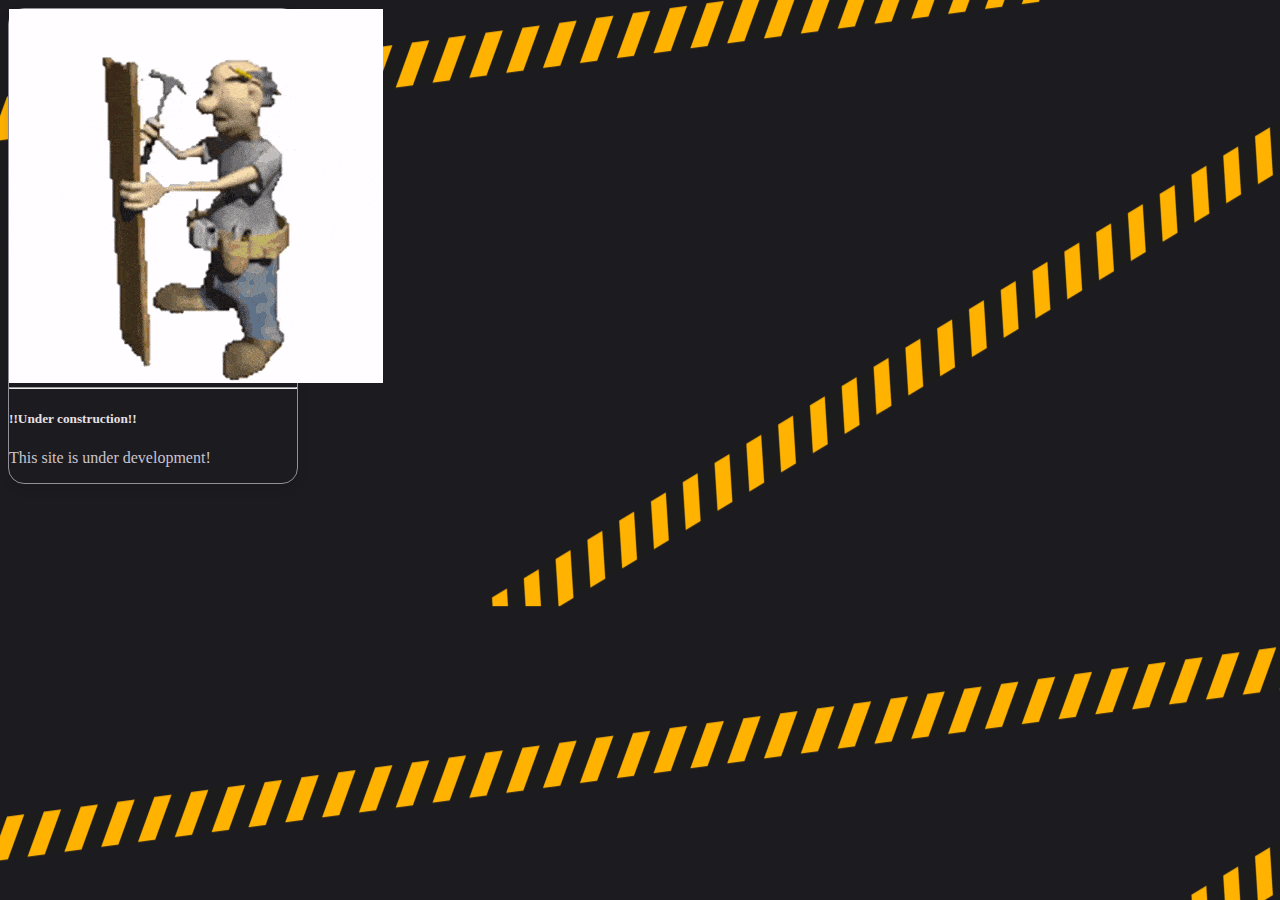
<file: index.html>
<!DOCTYPE html>
<html lang="hu">
<head>
    <meta charset="UTF-8">
    <meta name="viewport" content="width=device-width, initial-scale=1.0">
    <title>Home</title>
    <link href="https://cdn.jsdelivr.net/npm/bootstrap@5.3.8/dist/css/bootstrap.min.css" rel="stylesheet" integrity="sha384-sRIl4kxILFvY47J16cr9ZwB07vP4J8+LH7qKQnuqkuIAvNWLzeN8tE5YBujZqJLB" crossorigin="anonymous">
    <link rel="stylesheet" href="assets/css/style.css">
</head>
<body onload="window.location.href='construction.html'">
    
</body>
</html>
</file>
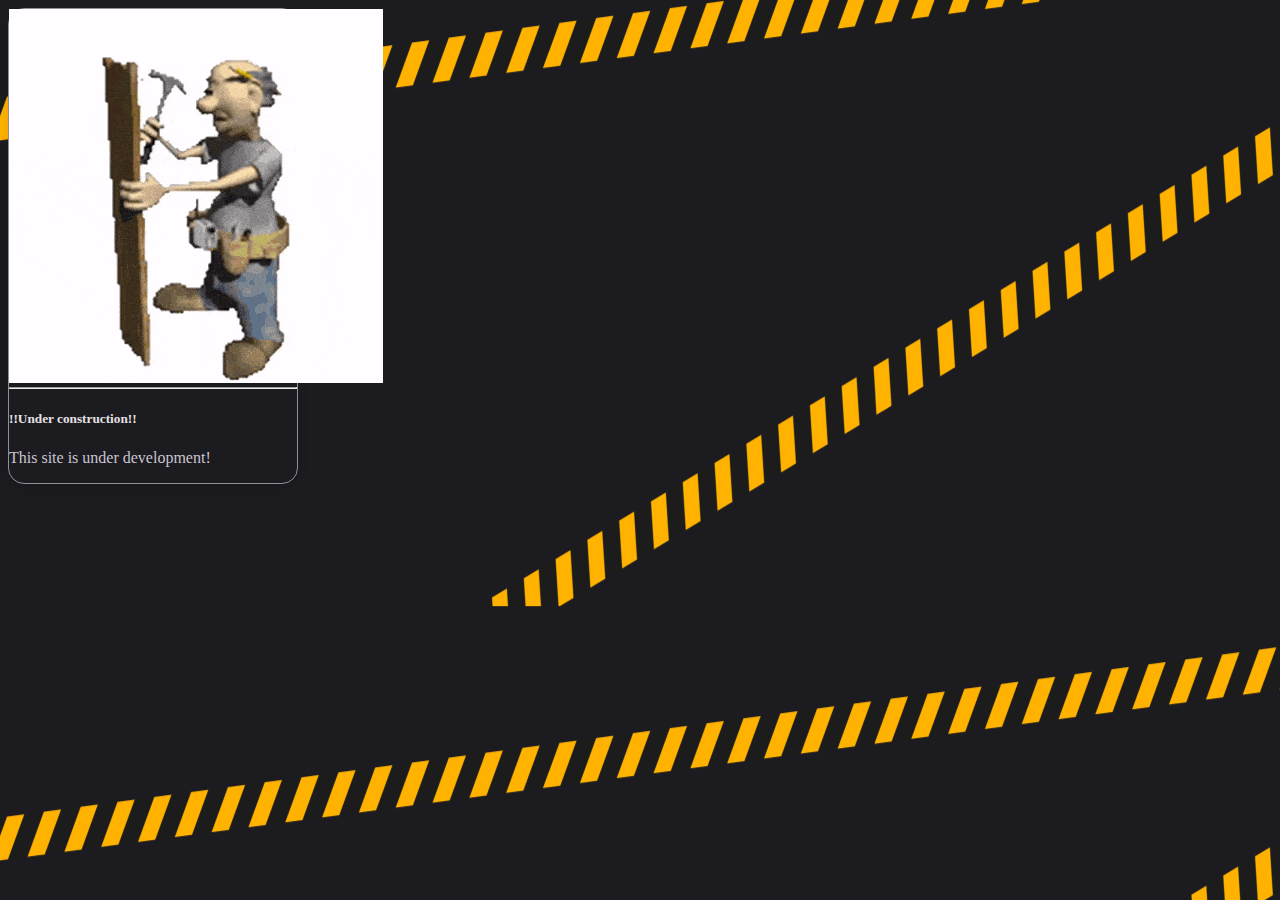
<file: construction.html>
<!DOCTYPE html>
<html lang="hu">
<head>
    <meta charset="UTF-8">
    <meta name="viewport" content="width=device-width, initial-scale=1.0">
    <title>Under construction</title>
    <link href="https://cdn.jsdelivr.net/npm/bootstrap@5.3.8/dist/css/bootstrap.min.css" rel="stylesheet" integrity="sha384-sRIl4kxILFvY47J16cr9ZwB07vP4J8+LH7qKQnuqkuIAvNWLzeN8tE5YBujZqJLB" crossorigin="anonymous">
    <link rel="stylesheet" href="assets/css/style.css">
    <link rel="stylesheet" href="assets/css/construction.css">
</head>
<body>
    <div class="container d-flex justify-content-center align-items-center min-vh-100 text-center">
        <div class="card" style="width: 18rem;">
            <img src="assets/images/wip.gif" class="card-img-top p-4">
            <hr>
            <div class="card-body">
                <h5 class="card-title">!!Under construction!!</h5>
                <p class="card-text">This site is under development!</p>
            </div>
        </div>
    </div>
</body>
</html>
</file>
<file: assets/css/style.css>
:root {
  --md-primary: #1CA4ED;
  --md-on-primary: #002B3E;
  --md-primary-container: #004B66;
  --md-on-primary-container: #B8E6FF;

  --md-secondary: #CBC2DB;
  --md-on-secondary: #332D41;
  --md-secondary-container: #4A4458;
  --md-on-secondary-container: #E8DEF8;

  --md-tertiary: #EFB8C8;
  --md-on-tertiary: #492532;
  --md-tertiary-container: #633B48;
  --md-on-tertiary-container: #FFD8E4;

  --md-error: #F2B8B5;
  --md-on-error: #601410;
  --md-error-container: #8C1D18;
  --md-on-error-container: #F9DEDC;

  --md-background: #1C1B1F;
  --md-on-background: #E6E1E5;
  --md-surface: #1C1B1F;
  --md-on-surface: #E6E1E5;
  --md-surface-variant: #49454F;
  --md-on-surface-variant: #CAC4D0;
  --md-outline: #938F99;
}
body {
  background-color: var(--md-background);
  color: var(--md-on-background);
}
.card {
  background-color: var(--md-surface);
  color: var(--md-on-surface);
  border: 1px solid var(--md-outline);
  border-radius: 1rem;
  box-shadow: 0 4px 12px rgba(0,0,0,0.1);
}
.card-title {
  color: var(--md-on-surface);
  font-weight: 600;
}
.card-text {
  color: var(--md-on-surface-variant);
}
.btn-primary {
  background-color: var(--md-primary);
  border: none;
  color: var(--md-on-primary);
}
hr {
  margin: 0;
}
</file>
<file: assets/css/construction.css>
body {
    background-image: url(../images/const_screen_d.png);
    background-position: center;
    background-size: cover;
}
</file>
